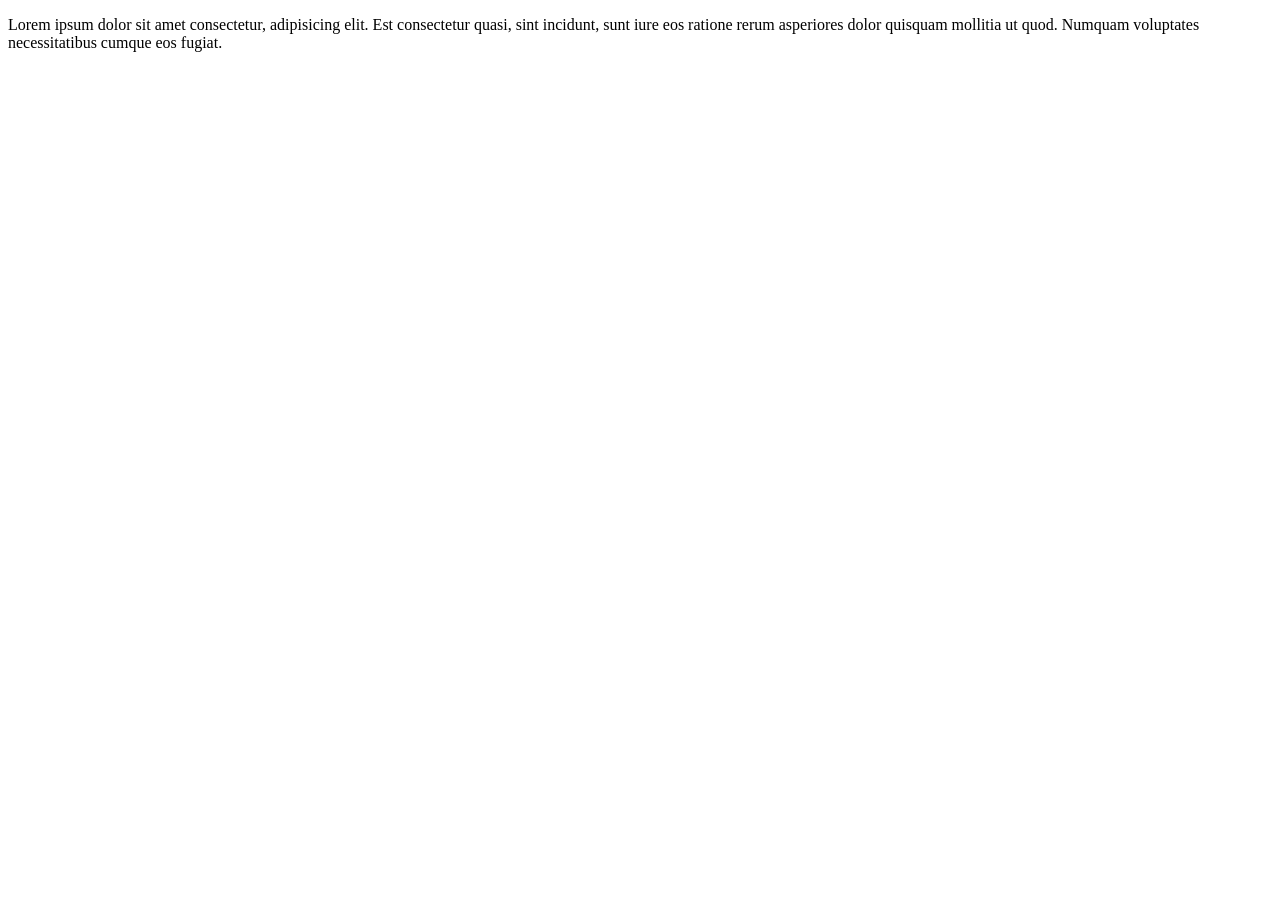
<file: Curso Git/1 repositorio/index.html>
<!DOCTYPE html>
<html lang="en">
<head>
    <meta charset="UTF-8">
    <meta name="viewport" content="width=device-width, initial-scale=1.0">
    <title>Document</title>
</head>
<body>
    <p>Lorem ipsum dolor sit amet consectetur, adipisicing elit. Est consectetur quasi, sint incidunt, sunt iure eos ratione rerum asperiores dolor quisquam mollitia ut quod. Numquam voluptates necessitatibus cumque eos fugiat.

    </p>
</body>
</html>
</file>
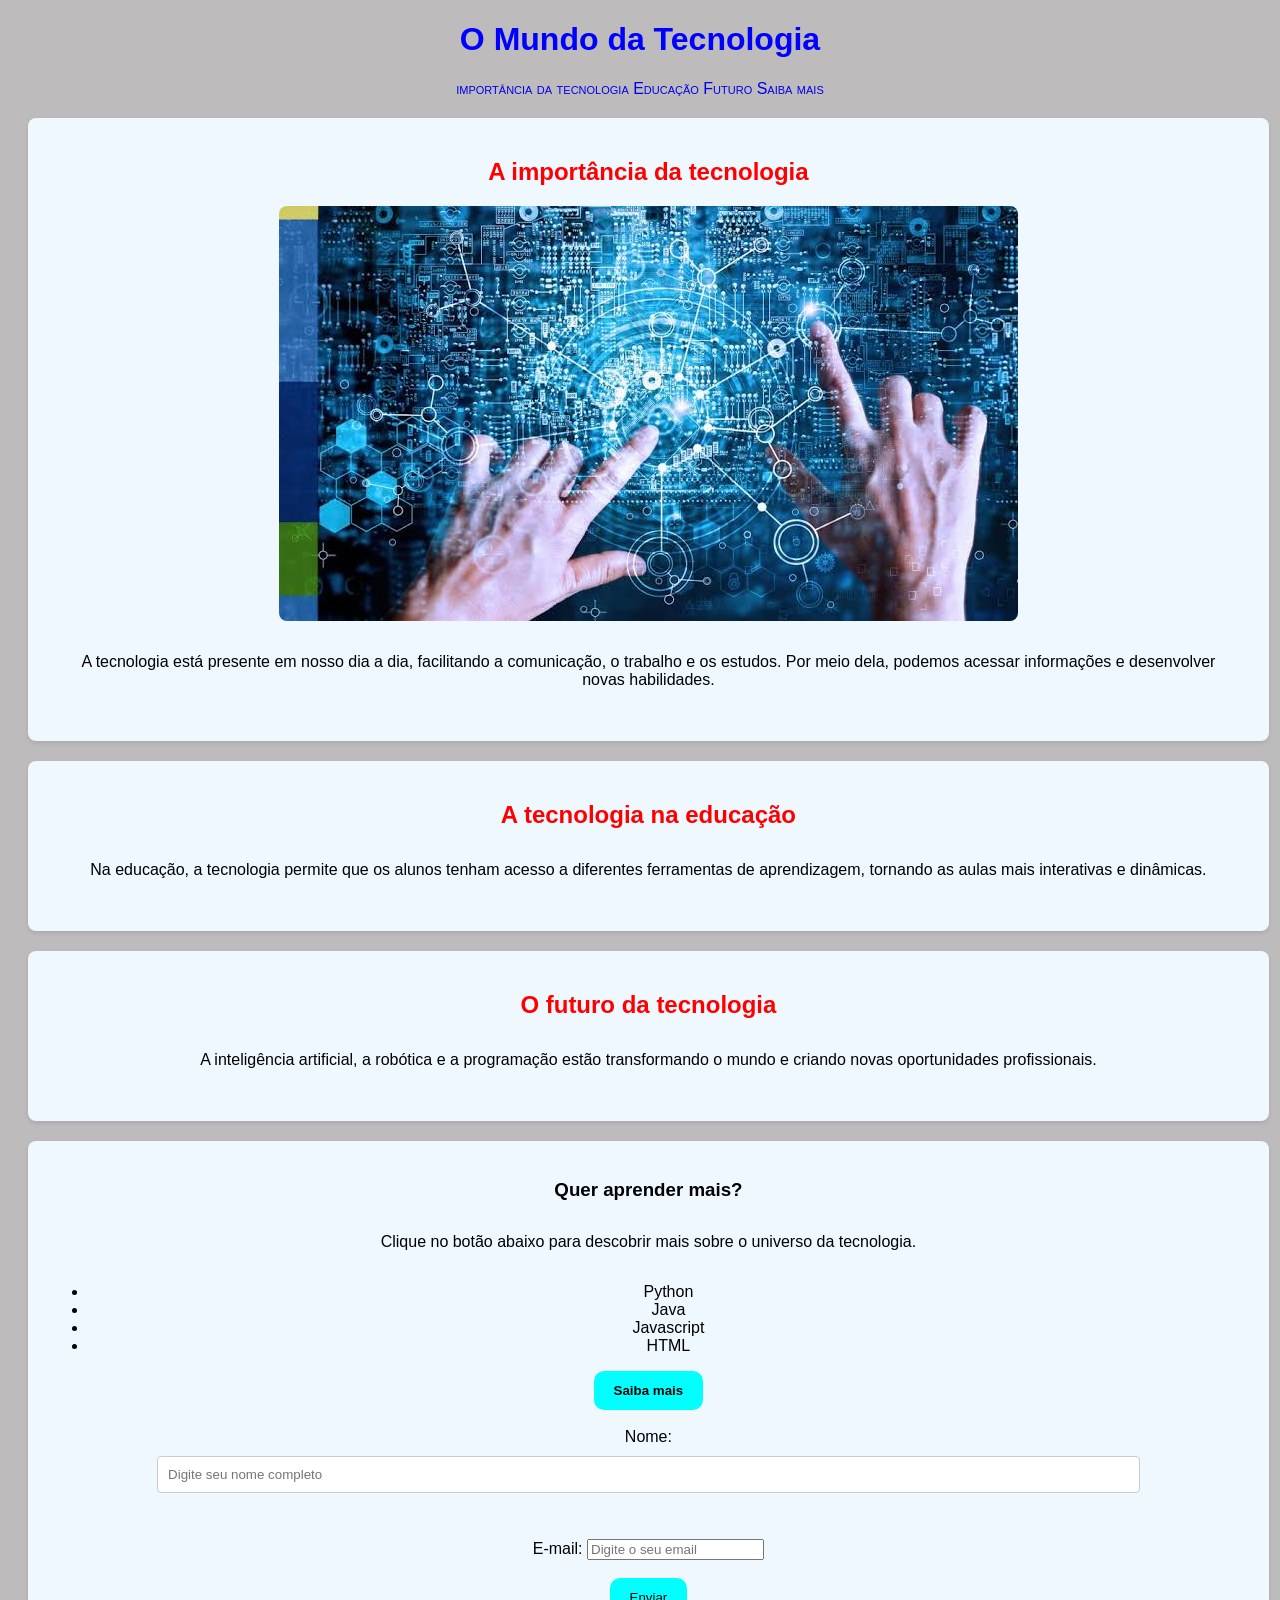
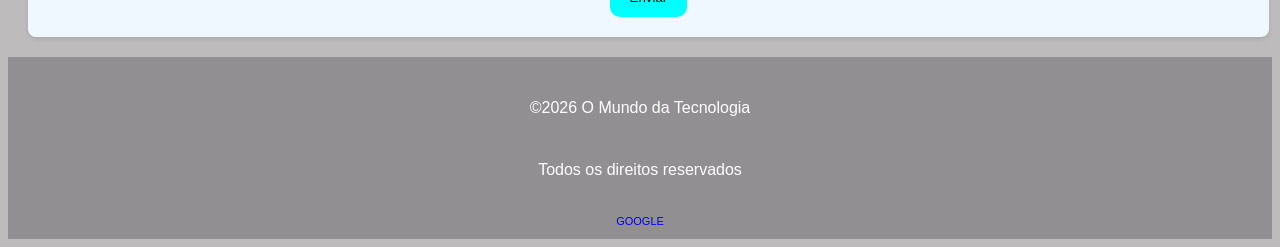
<file: Proz/Linguagem de Programação/index.html>
<!doctype html>
<html lang="en">
  <head>
    <meta charset="UTF-8" />
    <meta name="viewport" content="width=device-width, initial-scale=1.0" />
    <title>Principais Tags</title>
    <link rel="stylesheet" href="style.css" />
  </head>
  <body>
    <header>
      <h1>O Mundo da Tecnologia</h1>
      <nav>
        <a href="#importancia">importância da tecnologia</a>
        <a href="#educacao">Educação</a>
        <a href="#futuro">Futuro</a>
        <a href="#saibamais">Saiba mais</a>
      </nav>
    </header>
    <main>
      <div id="importancia">
        <h2 class="tec">A importância da tecnologia</h2>

        <img src="Codigo.jpeg" alt="">

        <p>
          A tecnologia está presente em nosso dia a dia, facilitando a
          comunicação, o trabalho e os estudos. Por meio dela, podemos acessar
          informações e desenvolver novas habilidades.
        </p>
      </div>
      <div id="educacao">
        <h2>A tecnologia na educação</h2>

        <p>
          Na educação, a tecnologia permite que os alunos tenham acesso a
          diferentes ferramentas de aprendizagem, tornando as aulas mais
          interativas e dinâmicas.
        </p>
      </div>
      <div id="futuro">
        <h2>O futuro da tecnologia</h2>

        <p>
          A inteligência artificial, a robótica e a programação estão
          transformando o mundo e criando novas oportunidades profissionais.
        </p>
      </div>

      <div id="saibamais">
        <h3>Quer aprender mais?</h3>

        <p>
          Clique no botão abaixo para descobrir mais sobre o universo da
          tecnologia.
        </p>

        <ul>
          <li>Python</li>
          <li>Java</li>
          <li>Javascript</li>
          <li>HTML</li>
        </ul>

        <button><b>Saiba mais</b></button>

        <form id="formulario">
          <br />
          <label>Nome:</label>
          <input
            class="caixanome"
            type="text"
            id="nome"
            placeholder="Digite seu nome completo"
          />
          <br />
          <br />
          <label>E-mail:</label>
          <input type="email" id="email" placeholder="Digite o seu email" />
          <br />
          <br />
          <button class="submite" type="submit">Enviar</button>
        </form>
      </div>
    </main>
    <footer>
      <p>&copy;2026 O Mundo da Tecnologia</p>
      <p>Todos os direitos reservados</p>
      <a href="https://www.google.com">google</a>
    </footer>
    <script src="script.js"></script>
  </body>
</html>
</file>
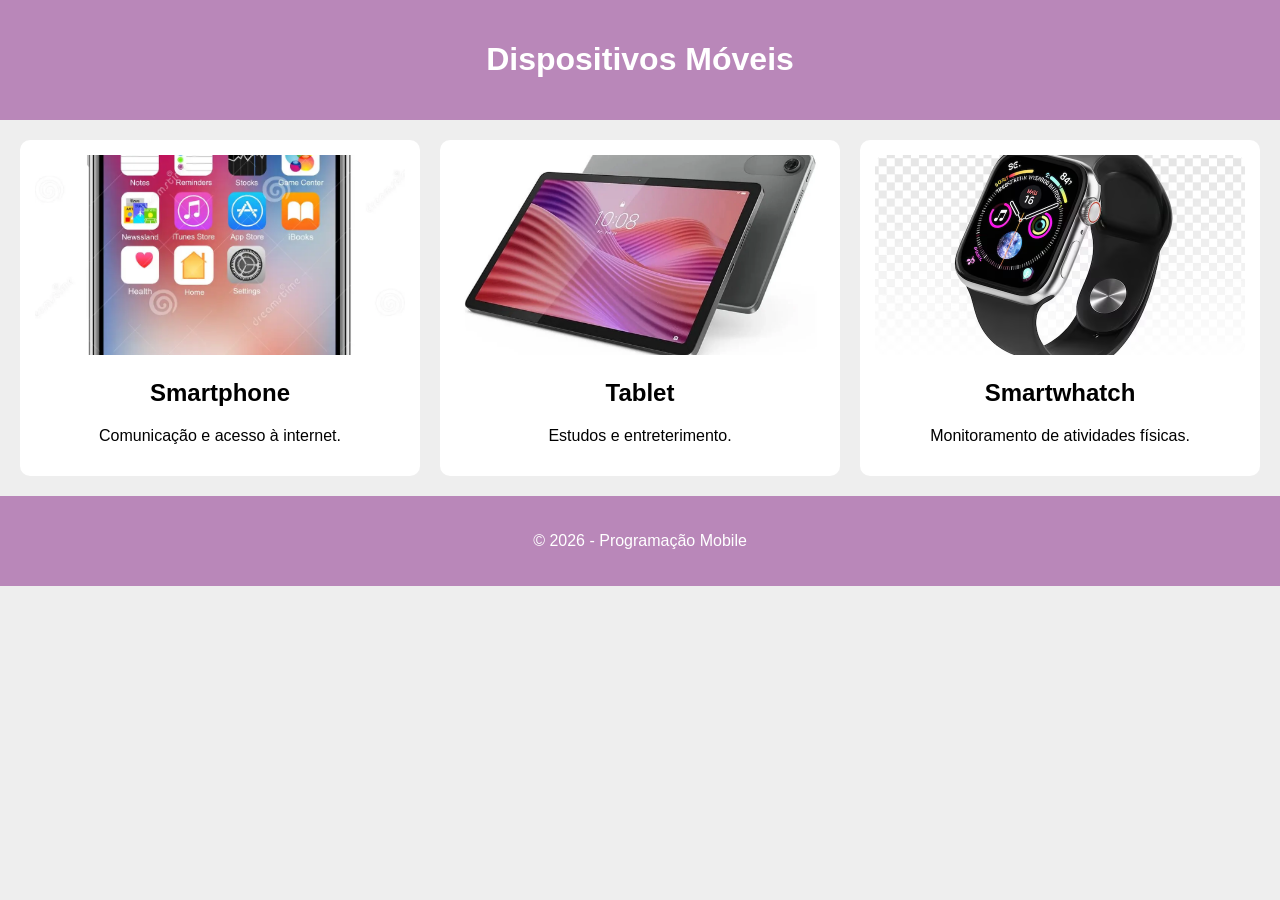
<file: Proz/Programação Mobile/index.html>
<!DOCTYPE html>
<html lang="en">
<head>
    <meta charset="UTF-8">
    <meta name="viewport" content="width=device-width, initial-scale=1.0">
    <title>Tecnologia Mobile</title>
    <link rel="stylesheet" href="style.css">
</head>
<body>

    <header>
        <h1>Dispositivos Móveis</h1>
    </header>

    <main class="container">

        <div class="card">
            <img src="Celular.webp" alt="Smartphone">
            <h2>Smartphone</h2>
            <p>Comunicação e acesso à internet.</p>
        </div>

        <div class="card">
            <img src="Tablet.webp" alt="Tablet">
            <h2>Tablet</h2>
            <p>Estudos e entreterimento.</p>
        </div>

        <div class="card">
            <img src="Smartwatch.avif" alt="Smartwatch">
            <h2>Smartwhatch</h2>
            <p>Monitoramento de atividades físicas.</p>
        </div>

    </main>

    <footer>
        <p>&copy; 2026 - Programação Mobile</p>
    </footer>
    
</body>
</html>
</file>
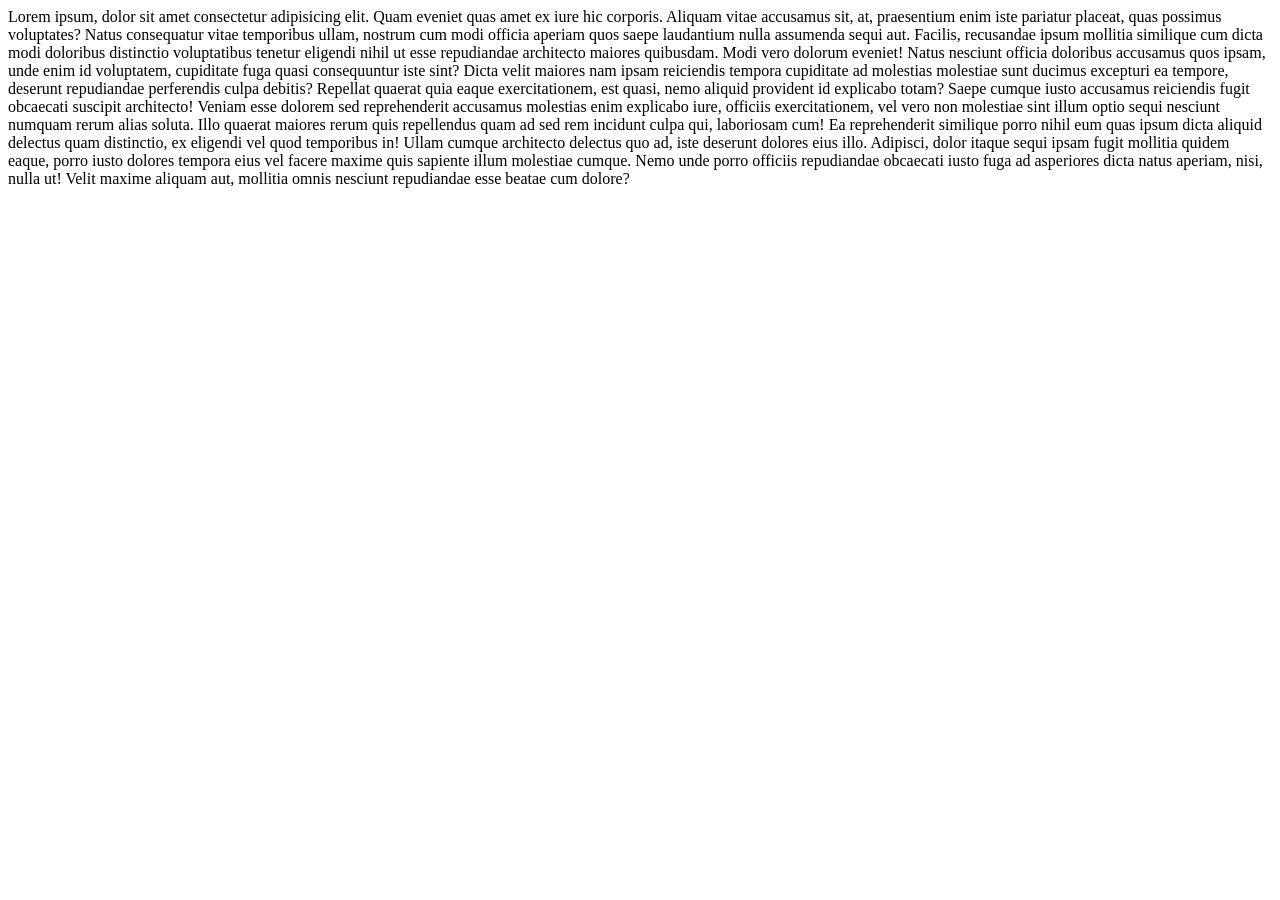
<file: Proz/Linguagem de Programação/enviar.html>
<!DOCTYPE html>
<html lang="en">
<head>
    <meta charset="UTF-8">
    <meta name="viewport" content="width=device-width, initial-scale=1.0">
    <title>Document</title>
</head>
<body>
    Lorem ipsum, dolor sit amet consectetur adipisicing elit. Quam eveniet quas amet ex iure hic corporis. Aliquam vitae accusamus sit, at, praesentium enim iste pariatur placeat, quas possimus voluptates? Natus consequatur vitae temporibus ullam, nostrum cum modi officia aperiam quos saepe laudantium nulla assumenda sequi aut. Facilis, recusandae ipsum mollitia similique cum dicta modi doloribus distinctio voluptatibus tenetur eligendi nihil ut esse repudiandae architecto maiores quibusdam. Modi vero dolorum eveniet! Natus nesciunt officia doloribus accusamus quos ipsam, unde enim id voluptatem, cupiditate fuga quasi consequuntur iste sint? Dicta velit maiores nam ipsam reiciendis tempora cupiditate ad molestias molestiae sunt ducimus excepturi ea tempore, deserunt repudiandae perferendis culpa debitis? Repellat quaerat quia eaque exercitationem, est quasi, nemo aliquid provident id explicabo totam? Saepe cumque iusto accusamus reiciendis fugit obcaecati suscipit architecto! Veniam esse dolorem sed reprehenderit accusamus molestias enim explicabo iure, officiis exercitationem, vel vero non molestiae sint illum optio sequi nesciunt numquam rerum alias soluta. Illo quaerat maiores rerum quis repellendus quam ad sed rem incidunt culpa qui, laboriosam cum! Ea reprehenderit similique porro nihil eum quas ipsum dicta aliquid delectus quam distinctio, ex eligendi vel quod temporibus in! Ullam cumque architecto delectus quo ad, iste deserunt dolores eius illo. Adipisci, dolor itaque sequi ipsam fugit mollitia quidem eaque, porro iusto dolores tempora eius vel facere maxime quis sapiente illum molestiae cumque. Nemo unde porro officiis repudiandae obcaecati iusto fuga ad asperiores dicta natus aperiam, nisi, nulla ut! Velit maxime aliquam aut, mollitia omnis nesciunt repudiandae esse beatae cum dolore?
</body>
</html>
</file>
<file: Proz/Linguagem de Programação/style.css>
body {
  background-color: #bdbbbb;
  font-family: Arial, Helvetica, sans-serif;
}

h1 {
  color: blue;
}

a {
  text-decoration: none;
  font-variant: small-caps;
}
p
{
    margin: 20px;
    padding: 12px;
    
}
h2 {
  color: red;
}

button {
  border-radius: 10px;
  border: none;
  background-color: aqua;
  cursor: pointer;
  padding: 12px 20px;
  
}

img
{
    display: block;
    margin: 20px auto;
    max-width: 100%;
    height: auto;
    border-radius: 8px;
} 

.caixanome
{
    width: 80%;
    padding: 10px;
    margin: 10px auto;
    display: block;
    border: 1px solid #ccc;
    border-radius: 4px;
}

.submite
{
    text-decoration: none;
}

#importancia,#educacao,#futuro,#saibamais
{
  margin: 20px;
  padding: 20px;
  background-color: aliceblue;
  border-radius: 8px;
  box-shadow: 0 2px 4px rgb(0,0,0,0.1);
  text-align: center;
  width: 95%;
}

footer
{
  background-color: #928f92;
  color: white;
  padding: 10px;
  text-align: center;
  box-sizing: border-box;
  margin-top: auto;
}

header
{
  text-align: center;
}
</file>
<file: Proz/Programação Mobile/style.css>
* {
    box-sizing: border-box;
}


body {
    margin: 0;
    font-family: Arial, Helvetica, sans-serif;
    background-color: #eee;
}


header, footer {
    background-color: rgb(185, 135, 185);
    color: white;
    text-align:  center;
    padding: 20px;
}

.container {
    display: flex;
    flex-wrap: wrap;
    justify-content: center;
    gap: 20px;
    padding: 20px;
}

.card {

    flex: 1 1 250px;
    min-width: 0;
    background-color: white;
    padding: 15px;
    border-radius: 10px;
    text-align: center;
    overflow-wrap: anywhere;
}

.card img {
    width: 100%;
    height: 200px;
    object-fit: cover;
    border-radius: 10px;
}
</file>
